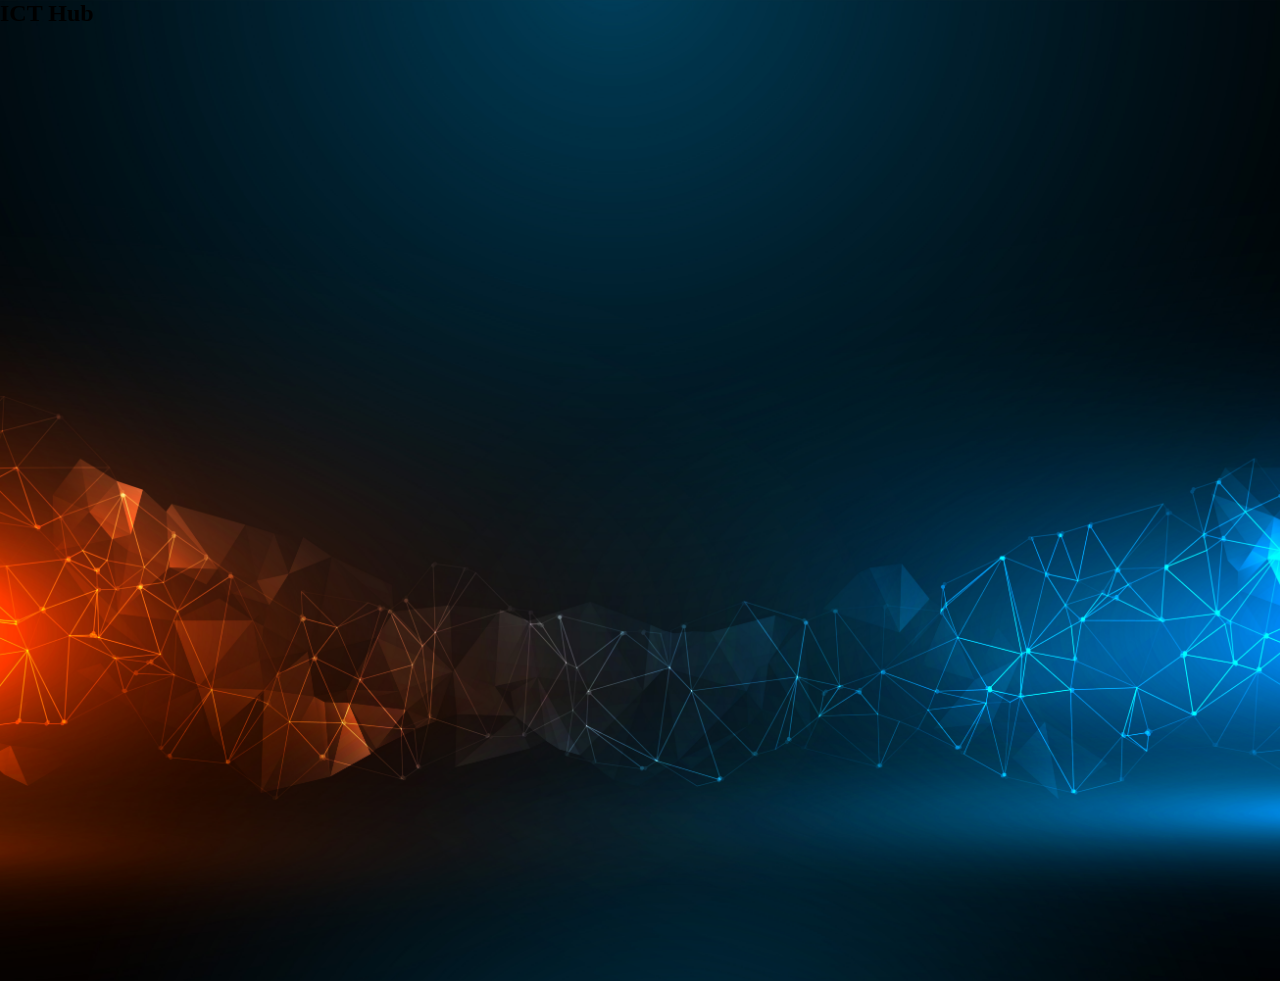
<file: index.html>
<!DOCTYPE html>
<html lang="en">
<head>
    <title>ICT Portal</title>
    <link rel="stylesheet" href="style.css">
</head>
<body>
    <div class="main">
        <div class="navbar">
            <div class="icon">
               <h2 class="logo">ICT Hub</h2>
            </div>
        </div>
    </div>
</body>
</html>
</file>
<file: style.css>
*{
    margin: 0;
    padding: 0;
}

.main{
    background-image: url(1.jpg);
    background: linear-gradient(to top rgba(0,0,0,0.5)50%, rgba(0,0,0,0.5)50%) url(1.jpg);
    width: 100%;
    height: 109vh;
    background-position: center;
    background-size: cover;
}
</file>
<file: ICT Website/style.css>
*{
    margin: 0;
    padding: 0;
}

.main{
    background-image: url(1.jpg);
    background: linear-gradient(to top rgba(0,0,0,0.5)50%, rgba(0,0,0,0.5)50%) url(1.jpg);
    width: 100%;
    height: 109vh;
    background-position: center;
    background-size: cover;
}
</file>
